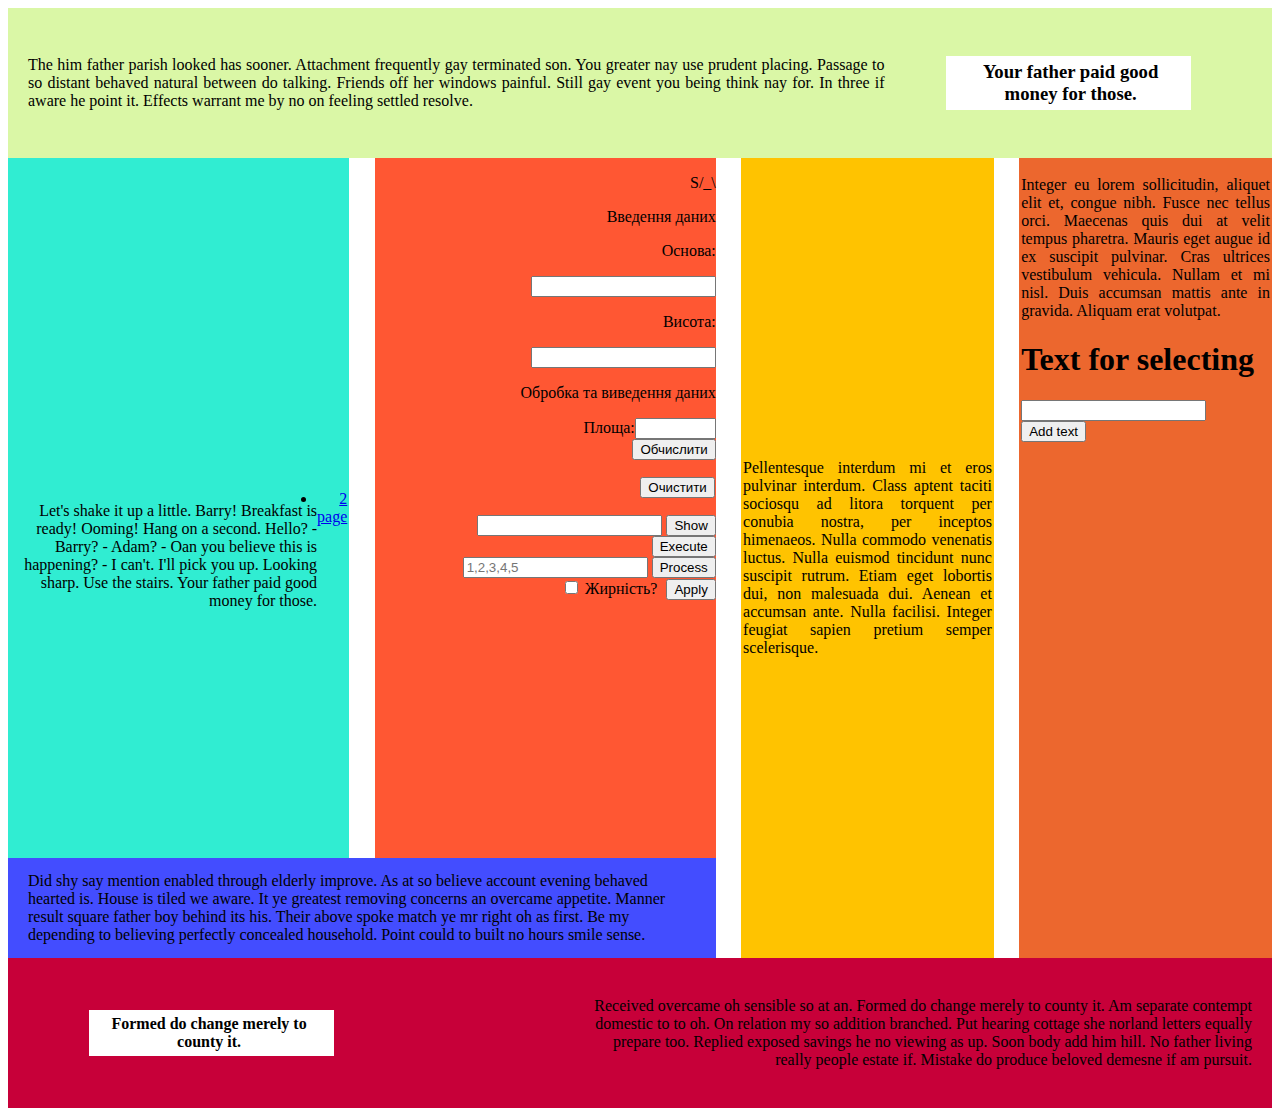
<file: index.html>
<!DOCTYPE html>
<html>
	<head>
		<meta charset="UTF-8">
		<link rel="stylesheet" href="styles.css">
		<title>Lab #3</title>
	</head>
	<body>
		<div id="wrapper">
			
			<header id="one">
				<p align="justify" style="position: relative">The him father parish looked has sooner. Attachment frequently gay terminated son. You greater nay use prudent placing. Passage to so distant behaved natural between do talking. Friends off her windows painful. Still gay event you being think nay for. In three if aware he point it. Effects warrant me by no on feeling settled resolve.</p>
				<section id="x">
					<h3 id="x_header">Your father paid good money for those.</h3>
				</section>
			</header>

			<nav id="two">				
				<p style="margin-top: 7em">Let's shake it up a little. Barry! Breakfast is ready! Ooming! Hang on a second. Hello? - Barry? - Adam? - Oan you believe this is happening? - I can't. I'll pick you up. Looking sharp. Use the stairs. Your father paid good money for those.</p>
				<li>
					<a href="index31.html"> 2 page </a>
				</li>
			</nav>

			<main id="three">
				
				<form name="form1">
					<p>S/_\</p>
						<p>Введення даних</p>
						<p>Основа:</p><input type="text"  name="st1"><!-- size=7 -->
						<p>Висота:</p><input type="text"  name="st2"><br><!-- size=7 -->

						<p>Обробка та виведення даних</p>
						Площа:<input type="text" size=7 name="output1" readonly><br>
						<input type="button" value="Обчислити"  onclick="area1(form1.st1, form1.st2)"> <!-- style="margin: 10px" -->
						<p>
							<button type="reset" style="margin: 1px">
								Очистити
							</button>
						</p>

				</form>
				
				
				<form action="" class="max">
                			<input type="text" class="argument">
                			<input type="button" value="Show" class="count">
            			</form>
            			<button class="execute">Execute</button>
				
				<form name="calculator" id="calculator">
					<input id="numbers" name="numbers" value="" placeholder="1,2,3,4,5" ><!-- style="margin-left: 2%;" -->
					<button id="calculate" name="calculate" type="button" >Process</button>
				</form>

				<form name="font_changer" id="font_changer">
					<input type="checkbox" id="checker">
					<a>Жирність?</a>
					<button id="save" name="save" type="button" style="margin-left:5px;">Apply</button>
				</form>

			</main>

			<main id="four">
				<p id="p1" align="justify" style="font-style: ">Pellentesque interdum mi et eros pulvinar interdum. Class aptent taciti sociosqu ad litora torquent per conubia nostra, per inceptos himenaeos. Nulla commodo venenatis luctus. Nulla euismod tincidunt nunc suscipit rutrum. Etiam eget lobortis dui, non malesuada dui. Aenean et accumsan ante. Nulla facilisi. Integer feugiat sapien pretium semper scelerisque.</p>
			</main>

			<main id="five">
				<p id="p2" align="justify" style="font-style: ">Integer eu lorem sollicitudin, aliquet elit et, congue nibh. Fusce nec tellus orci. Maecenas quis dui at velit tempus pharetra. Mauris eget augue id ex suscipit pulvinar. Cras ultrices vestibulum vehicula. Nullam et mi nisl. Duis accumsan mattis ante in gravida. Aliquam erat volutpat.</p>
				<h1>Text for selecting</h1>
				<input id="select-text">
				<button id="add-text">Add text</button>
				<ul class="list-item">

				</ul>
			</main>

			<aside id="six">
				<p>Did shy say mention enabled through elderly improve. As at so believe account evening behaved hearted is. House is tiled we aware. It ye greatest removing concerns an overcame appetite. Manner result square father boy behind its his. Their above spoke match ye mr right oh as first. Be my depending to believing perfectly concealed household. Point could to built no hours smile sense. </p>
			</aside>

			<footer id="seven">
				<artcile id="y">
					<h4 id="y_header">Formed do change merely to county it.</h4>
				</artcile>
				<div id="textfooter">
					<p>Received overcame oh sensible so at an. Formed do change merely to county it. Am separate contempt domestic to to oh. On relation my so addition branched. Put hearing cottage she norland letters equally prepare too. Replied exposed savings he no viewing as up. Soon body add him hill. No father living really people estate if. Mistake do produce beloved demesne if am pursuit. 
					</p>
				</div>
			</footer>
		</div>
		
		<script defer src="js3main.js"></script>
	</body>
</html>
</file>
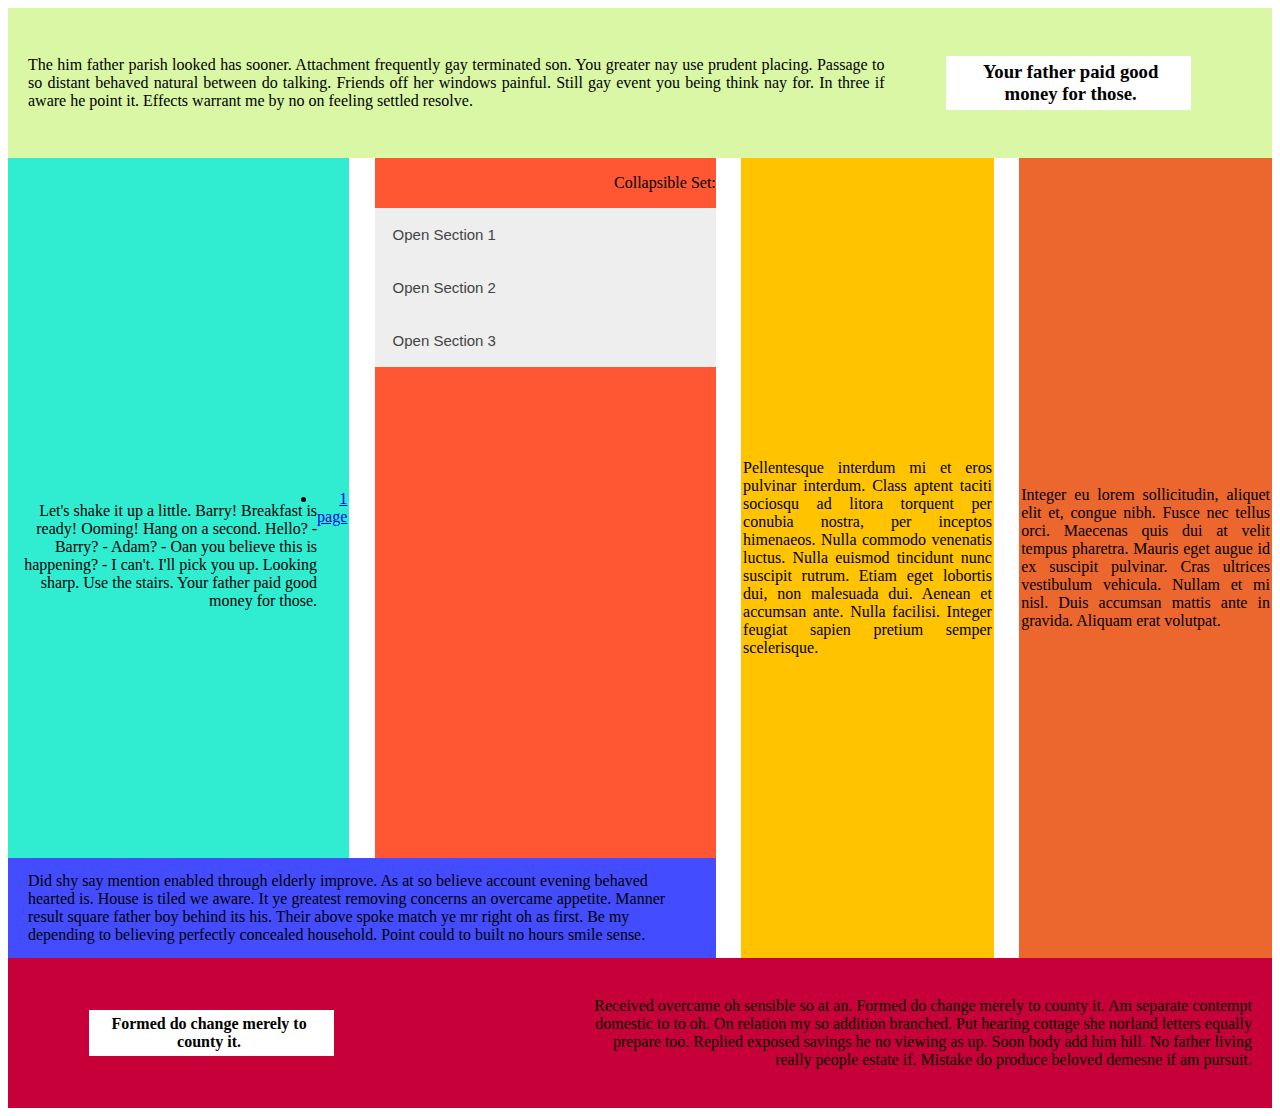
<file: index3.html>
<!DOCTYPE html>
<html>
	<head>
		<meta charset="UTF-8">
		<link rel="stylesheet" href="styles3.css">
		<title>Lab #4</title>
	</head>
	<body>
		<div id="wrapper">
			
			<header id="one">
				<p align="justify" style="position: relative">The him father parish looked has sooner. Attachment frequently gay terminated son. You greater nay use prudent placing. Passage to so distant behaved natural between do talking. Friends off her windows painful. Still gay event you being think nay for. In three if aware he point it. Effects warrant me by no on feeling settled resolve.</p>
				<section id="x">
					<h3 id="x_header">Your father paid good money for those.</h3>
				</section>
			</header>

			<nav id="two">				
				<p style="margin-top: 7em">Let's shake it up a little. Barry! Breakfast is ready! Ooming! Hang on a second. Hello? - Barry? - Adam? - Oan you believe this is happening? - I can't. I'll pick you up. Looking sharp. Use the stairs. Your father paid good money for those.</p>
			 	<li>
					<a href="index.html"> 1 page </a>
				</li>
			</nav>

			<main id="three">
				<p>Collapsible Set:</p>
				<button type="button" class="collapsible">Open Section 1</button>
				<div class="content">
  					<p>Lorem ipsum dolor sit amet, consectetur adipisicing elit, sed do eiusmod tempor incididunt ut labore et dolore magna aliqua. Ut enim ad minim veniam, quis nostrud exercitation ullamco laboris nisi ut aliquip ex ea commodo consequat.</p>
				</div>
				<button type="button" class="collapsible">Open Section 2</button>
				<div class="content">
  					<p>Lorem ipsum dolor sit amet, consectetur adipisicing elit, sed do eiusmod tempor incididunt ut labore et dolore magna aliqua. Ut enim ad minim veniam, quis nostrud exercitation ullamco laboris nisi ut aliquip ex ea commodo consequat.</p>
				</div>
				<button type="button" class="collapsible">Open Section 3</button>
				<div class="content">
  					<p>Lorem ipsum dolor sit amet, consectetur adipisicing elit, sed do eiusmod tempor incididunt ut labore et dolore magna aliqua. Ut enim ad minim veniam, quis nostrud exercitation ullamco laboris nisi ut aliquip ex ea commodo consequat.</p>
				</div>
			</main>

			<main id="four">
				<p id="p1" align="justify" style="font-style: ">Pellentesque interdum mi et eros pulvinar interdum. Class aptent taciti sociosqu ad litora torquent per conubia nostra, per inceptos himenaeos. Nulla commodo venenatis luctus. Nulla euismod tincidunt nunc suscipit rutrum. Etiam eget lobortis dui, non malesuada dui. Aenean et accumsan ante. Nulla facilisi. Integer feugiat sapien pretium semper scelerisque.</p>
			</main>

			<main id="five">
				<p id="p2" align="justify" style="font-style: ">Integer eu lorem sollicitudin, aliquet elit et, congue nibh. Fusce nec tellus orci. Maecenas quis dui at velit tempus pharetra. Mauris eget augue id ex suscipit pulvinar. Cras ultrices vestibulum vehicula. Nullam et mi nisl. Duis accumsan mattis ante in gravida. Aliquam erat volutpat.</p>
			</main>

			<aside id="six">
				<p>Did shy say mention enabled through elderly improve. As at so believe account evening behaved hearted is. House is tiled we aware. It ye greatest removing concerns an overcame appetite. Manner result square father boy behind its his. Their above spoke match ye mr right oh as first. Be my depending to believing perfectly concealed household. Point could to built no hours smile sense. </p>
			</aside>

			<footer id="seven">
				<artcile id="y">
					<h4 id="y_header">Formed do change merely to county it.</h4>
				</artcile>
				<div id="textfooter">
					<p>Received overcame oh sensible so at an. Formed do change merely to county it. Am separate contempt domestic to to oh. On relation my so addition branched. Put hearing cottage she norland letters equally prepare too. Replied exposed savings he no viewing as up. Soon body add him hill. No father living really people estate if. Mistake do produce beloved demesne if am pursuit. 
					</p>
				</div>
			</footer>
		</div>
		<script defer src="js4main.js"></script>
	</body>
</html>
</file>
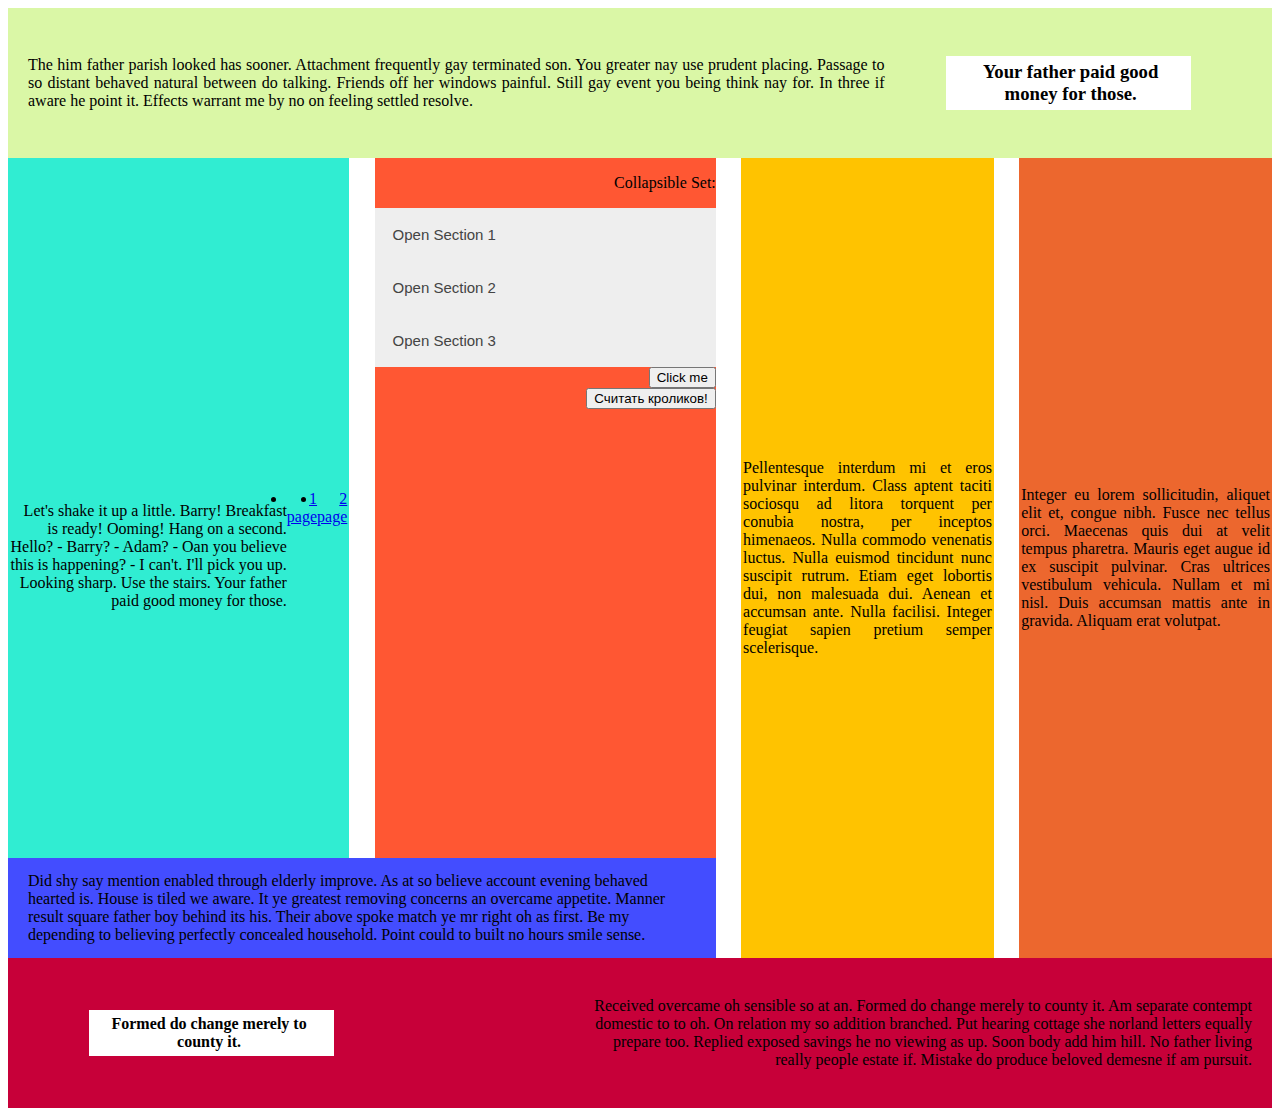
<file: index31.html>
<!DOCTYPE html>
<html>
	<head>
		<meta charset="UTF-8">
		<link rel="stylesheet" href="styles3.css">
		<title>Lab #4</title>
	</head>
	<body>
		<div id="wrapper">
			
			<header id="one">
				<p align="justify" style="position: relative">The him father parish looked has sooner. Attachment frequently gay terminated son. You greater nay use prudent placing. Passage to so distant behaved natural between do talking. Friends off her windows painful. Still gay event you being think nay for. In three if aware he point it. Effects warrant me by no on feeling settled resolve.</p>
				<section id="x">
					<h3 id="x_header">Your father paid good money for those.</h3>
				</section>
			</header>

			<nav id="two">				
				<p style="margin-top: 7em">Let's shake it up a little. Barry! Breakfast is ready! Ooming! Hang on a second. Hello? - Barry? - Adam? - Oan you believe this is happening? - I can't. I'll pick you up. Looking sharp. Use the stairs. Your father paid good money for those.</p>
			 	<li>
					<a href="index.html"> 1 page </a>
				</li>
				<li>
					<a href="index32.html"> 2 page </a>
				</li>
			</nav>

			<main id="three">
				<p>Collapsible Set:</p>
				<button type="button" class="collapsible">Open Section 1</button>
				<div class="content">
  					<p>It is section number 1. sque interdum mi et eros pulvinar interdum. Class aptent taciti sociosqu ad.</p>
				</div>
				<button type="button" class="collapsible">Open Section 2</button>
				<div class="content">
  					<p>It is section number 2. adipisicing elit, sed do eiusmod tempor incididunt ut labore et dolore magna aliqua.</p>
				</div>
				<button type="button" class="collapsible">Open Section 3</button>
				<div class="content">
  					<p>It is section number 3. Lorem ipsum dolor sit amet, consectetur adipisicing elit, sed do eiusmod tempor.</p>
				</div>
				
				<div id="Click">
				<button>Click me</button>
				</div>
				<script>
    				const btn2 = document.getElementById('Click');
    				btn2.addEventListener('click', () => {
      					alert('You clicked me!');
				/*
      					let pElem = document.createElement('p');
      					pElem.textContent = 'This is a newly-added paragraph.';
      					document.body.appendChild(pElem);
				*/
				localStorage.setItem("data", window.innerHeight);

				var newdata1=localStorage.getItem(window.innerHeight);
				alert('You clicked me!');
				// localStorage.clear();
				alert(newdata1);
    				});
    				</script>

				<script>
  				function countRabbits() {
    					let name = localStorage.getitem('data');
					alert("Привет " + name + "!");
  				}
				</script>
				<input type="button" onclick="countRabbits()" value="Считать кроликов!">
				
			</main>

			<main id="four">
				<p id="p1" align="justify" style="font-style: ">Pellentesque interdum mi et eros pulvinar interdum. Class aptent taciti sociosqu ad litora torquent per conubia nostra, per inceptos himenaeos. Nulla commodo venenatis luctus. Nulla euismod tincidunt nunc suscipit rutrum. Etiam eget lobortis dui, non malesuada dui. Aenean et accumsan ante. Nulla facilisi. Integer feugiat sapien pretium semper scelerisque.</p>
			</main>

			<main id="five">
				<p id="p2" align="justify" style="font-style: ">Integer eu lorem sollicitudin, aliquet elit et, congue nibh. Fusce nec tellus orci. Maecenas quis dui at velit tempus pharetra. Mauris eget augue id ex suscipit pulvinar. Cras ultrices vestibulum vehicula. Nullam et mi nisl. Duis accumsan mattis ante in gravida. Aliquam erat volutpat.</p>
			</main>

			<aside id="six">
				<p>Did shy say mention enabled through elderly improve. As at so believe account evening behaved hearted is. House is tiled we aware. It ye greatest removing concerns an overcame appetite. Manner result square father boy behind its his. Their above spoke match ye mr right oh as first. Be my depending to believing perfectly concealed household. Point could to built no hours smile sense. </p>
			</aside>

			<footer id="seven">
				<artcile id="y">
					<h4 id="y_header">Formed do change merely to county it.</h4>
				</artcile>
				<div id="textfooter">
					<p>Received overcame oh sensible so at an. Formed do change merely to county it. Am separate contempt domestic to to oh. On relation my so addition branched. Put hearing cottage she norland letters equally prepare too. Replied exposed savings he no viewing as up. Soon body add him hill. No father living really people estate if. Mistake do produce beloved demesne if am pursuit. 
					</p>
				</div>
			</footer>
		</div>
		<script defer src="js4main.js"></script>
	</body>
</html>
</file>
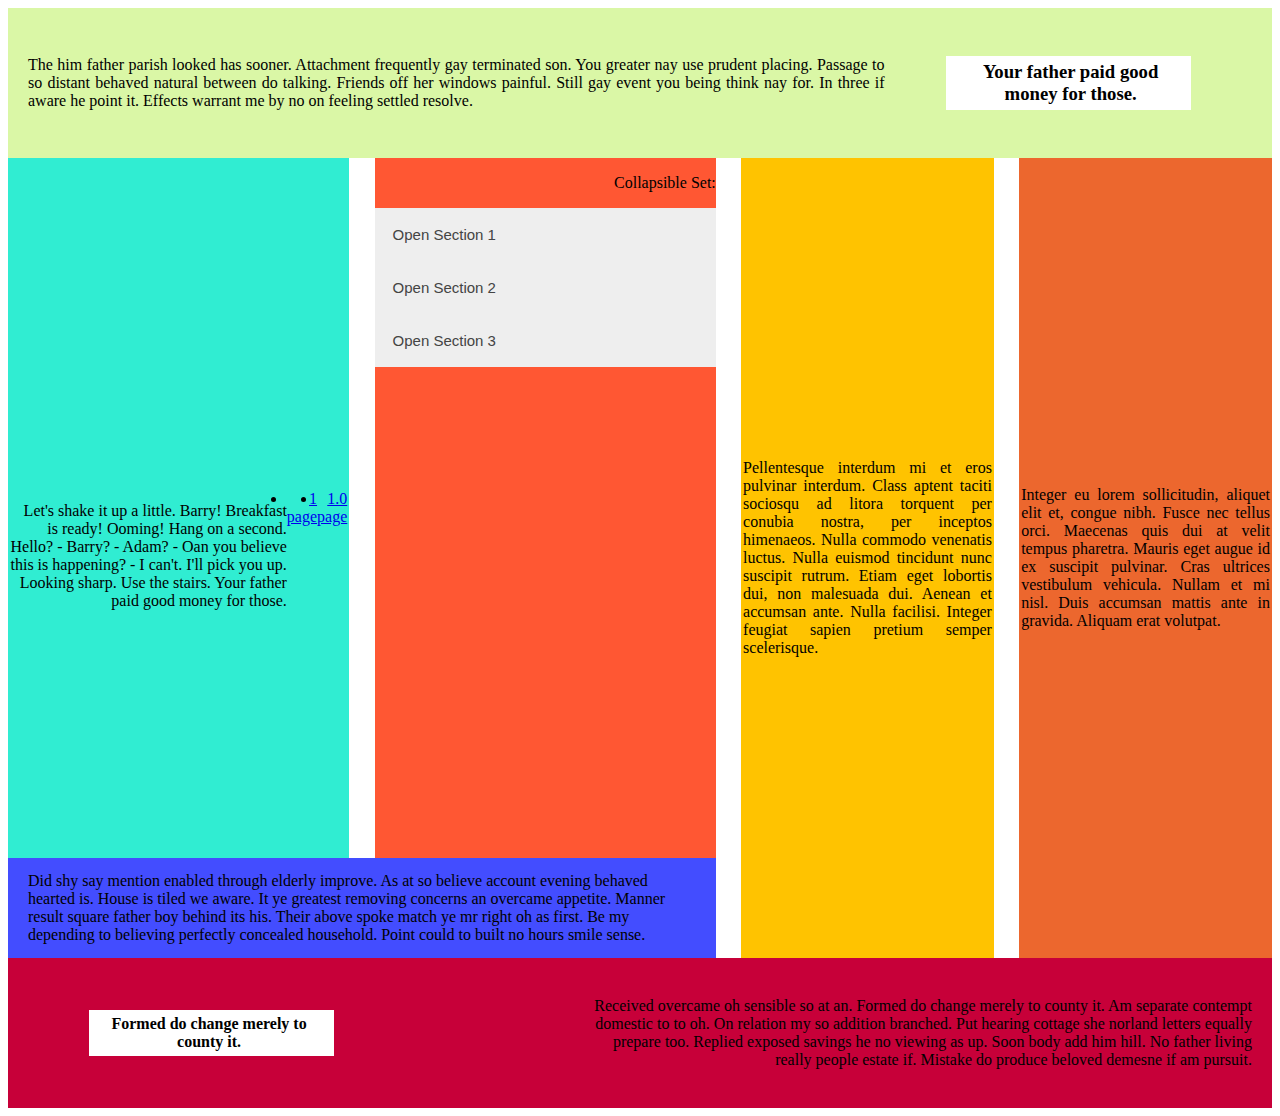
<file: index32.html>
<!DOCTYPE html>
<html>
	<head>
		<meta charset="UTF-8">
		<link rel="stylesheet" href="styles3.css">
		<title>Lab #4</title>
	</head>
	<body>
		<div id="wrapper">
			
			<header id="one">
				<p align="justify" style="position: relative">The him father parish looked has sooner. Attachment frequently gay terminated son. You greater nay use prudent placing. Passage to so distant behaved natural between do talking. Friends off her windows painful. Still gay event you being think nay for. In three if aware he point it. Effects warrant me by no on feeling settled resolve.</p>
				<section id="x">
					<h3 id="x_header">Your father paid good money for those.</h3>
				</section>
			</header>

			<nav id="two">				
				<p style="margin-top: 7em">Let's shake it up a little. Barry! Breakfast is ready! Ooming! Hang on a second. Hello? - Barry? - Adam? - Oan you believe this is happening? - I can't. I'll pick you up. Looking sharp. Use the stairs. Your father paid good money for those.</p>
			 	<li>
					<a href="index.html"> 1 page </a>
				</li>
				<li>
					<a href="index31.html"> 1.0 page </a>
				</li>
			</nav>

			<main id="three">
				<p>Collapsible Set:</p>
				<button type="button" class="collapsible">Open Section 1</button>
				<div class="content">
  					<p>Lorem ipsum dolor sit amet, consectetur adipisicing elit, sed do eiusmod tempor incididunt ut labore et dolore magna aliqua. Ut enim ad minim veniam, quis nostrud exercitation ullamco laboris nisi ut aliquip ex ea commodo consequat.</p>
				</div>
				<button type="button" class="collapsible">Open Section 2</button>
				<div class="content">
  					<p>Lorem ipsum dolor sit amet, consectetur adipisicing elit, sed do eiusmod tempor incididunt ut labore et dolore magna aliqua. Ut enim ad minim veniam, quis nostrud exercitation ullamco laboris nisi ut aliquip ex ea commodo consequat.</p>
				</div>
				<button type="button" class="collapsible">Open Section 3</button>
				<div class="content">
  					<p>Lorem ipsum dolor sit amet, consectetur adipisicing elit, sed do eiusmod tempor incididunt ut labore et dolore magna aliqua. Ut enim ad minim veniam, quis nostrud exercitation ullamco laboris nisi ut aliquip ex ea commodo consequat.</p>
				</div>
			</main>

			<main id="four">
				<p id="p1" align="justify" style="font-style: ">Pellentesque interdum mi et eros pulvinar interdum. Class aptent taciti sociosqu ad litora torquent per conubia nostra, per inceptos himenaeos. Nulla commodo venenatis luctus. Nulla euismod tincidunt nunc suscipit rutrum. Etiam eget lobortis dui, non malesuada dui. Aenean et accumsan ante. Nulla facilisi. Integer feugiat sapien pretium semper scelerisque.</p>
			</main>

			<main id="five">
				<p id="p2" align="justify" style="font-style: ">Integer eu lorem sollicitudin, aliquet elit et, congue nibh. Fusce nec tellus orci. Maecenas quis dui at velit tempus pharetra. Mauris eget augue id ex suscipit pulvinar. Cras ultrices vestibulum vehicula. Nullam et mi nisl. Duis accumsan mattis ante in gravida. Aliquam erat volutpat.</p>
			</main>

			<aside id="six">
				<p>Did shy say mention enabled through elderly improve. As at so believe account evening behaved hearted is. House is tiled we aware. It ye greatest removing concerns an overcame appetite. Manner result square father boy behind its his. Their above spoke match ye mr right oh as first. Be my depending to believing perfectly concealed household. Point could to built no hours smile sense. </p>
			</aside>

			<footer id="seven">
				<artcile id="y">
					<h4 id="y_header">Formed do change merely to county it.</h4>
				</artcile>
				<div id="textfooter">
					<p>Received overcame oh sensible so at an. Formed do change merely to county it. Am separate contempt domestic to to oh. On relation my so addition branched. Put hearing cottage she norland letters equally prepare too. Replied exposed savings he no viewing as up. Soon body add him hill. No father living really people estate if. Mistake do produce beloved demesne if am pursuit. 
					</p>
				</div>
			</footer>
		</div>
		<script defer src="js4main.js"></script>
	</body>
</html>
</file>
<file: styles.css>
#wrapper{
	display: grid;
	grid-template-rows: 150px 700px 100px 150px;
	grid-template-columns: 27% 2% 27% 2% 20% 2% 20%;
	grid-template-areas:
      "one one one one one one one"
      "two  -  tri  -  for  -  fiv"
      "six six six  -  for  -  fiv"
      "sev sev sev sev sev sev sev";
    width: auto;
    height: auto;	
}
#one{
	grid-area: one;
	background-color: #DAF7A6 ;
	display: flex;
	justify-content: left;
	align-items: center;
	padding: 20px;
	grid-column: 1 / 8;
	grid-row: 1;
}
#two{
	background-color: #30EDD2;
	grid-column: 1;
	grid-row: 2 ;
	padding: 2px;
	display: flex;
	align-items: center;
	justify-content: flex-start;
	position: right;
	text-align: right;
}
#three{
	background-color: #FF5733;
	grid-column: 3;
	grid-row: 2;
/*	align-items: center;*/
/*	justify-content: flex-start;*/
	text-align: right;
	width: auto;
    height: auto;
}
#four{
	background-color: #FFC300;
	grid-column: 5;
	grid-row: 2 / -2;
	padding: 2px;
	display: flex;
	align-items: center;
	justify-content: flex-start;
	text-align: right;
}
#five{
	background-color: #EC672E;
	grid-column: 7;
	grid-row: 2 / -2;
	padding: 2px;
	/* display: flex;
	align-items: center;
	justify-content: flex-start; */
	/* text-align: right; */
}
#six{
	background-color: #434DFF;
	grid-column: 1 / 4;
	grid-row: 3;
	display: flex;
	align-items: center;
	justify-content: space-between;
	padding: 20px;
}
#seven{
	background-color: #C70039;
	grid-column: 1 / 8;
	grid-row: 4;
	display: flex;
	align-items: center;
	justify-content: space-between;
	padding: 20px;
	text-align: right;
}

#textheader{
	width: 55%;
}
#textfooter{
	width: 55%
}
#x {
    background-color: white;
	text-align: center;
    margin-left: 5%;
    margin-right: 5%;
}
#x_header {
	margin: 2%;
	padding-left: 10px;
	padding-right: 15px;
	word-wrap: break-word;
	width: 220px;
}
#y {
    background-color: white;
    text-align: center;
    margin-right: 5%;
    margin-left: 5%;
}

#y_header {
	margin: 2%;
	padding-left: 5px;
	padding-right: 20px;
	word-wrap: break-word;
	width: 220px;
}
/*#calculator {
	grid-area: min;
	display: flex;
	align-items: center;
}*/
</file>
<file: styles3.css>
#wrapper{
	display: grid;
	grid-template-rows: 150px 700px 100px 150px;
	grid-template-columns: 27% 2% 27% 2% 20% 2% 20%;
	grid-template-areas:
      "one one one one one one one"
      "two  -  tri  -  for  -  fiv"
      "six six six  -  for  -  fiv"
      "sev sev sev sev sev sev sev";
    width: auto;
    height: auto;	
}
#one{
	grid-area: one;
	background-color: #DAF7A6 ;
	display: flex;
	justify-content: left;
	align-items: center;
	padding: 20px;
	grid-column: 1 / 8;
	grid-row: 1;
}
#two{
	background-color: #30EDD2;
	grid-column: 1;
	grid-row: 2 ;
	padding: 2px;
	display: flex;
	align-items: center;
	justify-content: flex-start;
	position: right;
	text-align: right;
}
#three{
	background-color: #FF5733;
	grid-column: 3;
	grid-row: 2;
/*	align-items: center;*/
/*	justify-content: flex-start;*/
	text-align: right;
	width: auto;
    height: auto;
}
#four{
	background-color: #FFC300;
	grid-column: 5;
	grid-row: 2 / -2;
	padding: 2px;
	display: flex;
	align-items: center;
	justify-content: flex-start;
	text-align: right;
}
#five{
	background-color: #EC672E;
	grid-column: 7;
	grid-row: 2 / -2;
	padding: 2px;
	display: flex;
	align-items: center;
	justify-content: flex-start;
	text-align: right;
}
#six{
	background-color: #434DFF;
	grid-column: 1 / 4;
	grid-row: 3;
	display: flex;
	align-items: center;
	justify-content: space-between;
	padding: 20px;
}
#seven{
	background-color: #C70039;
	grid-column: 1 / 8;
	grid-row: 4;
	display: flex;
	align-items: center;
	justify-content: space-between;
	padding: 20px;
	text-align: right;
}

#textheader{
	width: 55%;
}
#textfooter{
	width: 55%
}
#x {
    background-color: white;
	text-align: center;
    margin-left: 5%;
    margin-right: 5%;
}
#x_header {
	margin: 2%;
	padding-left: 10px;
	padding-right: 15px;
	word-wrap: break-word;
	width: 220px;
}
#y {
    background-color: white;
    text-align: center;
    margin-right: 5%;
    margin-left: 5%;
}

#y_header {
	margin: 2%;
	padding-left: 5px;
	padding-right: 20px;
	word-wrap: break-word;
	width: 220px;
}
/*#calculator {
	grid-area: min;
	display: flex;
	align-items: center;
}*/
/* Style the button that is used to open and close the collapsible content */
.collapsible {
  background-color: #eee;
  color: #444;
  cursor: pointer;
  padding: 18px;
  width: 100%;
  border: none;
  text-align: left;
  outline: none;
  font-size: 15px;
}

/* Add a background color to the button if it is clicked on (add the .active class with JS), and when you move the mouse over it (hover) */
.active, .collapsible:hover {
  background-color: #ccc;
}

/* Style the collapsible content. Note: hidden by default */
.content {
  padding: 0 18px;
  display: none;
  overflow: hidden;
  background-color: #f1f1f1;
}
</file>
